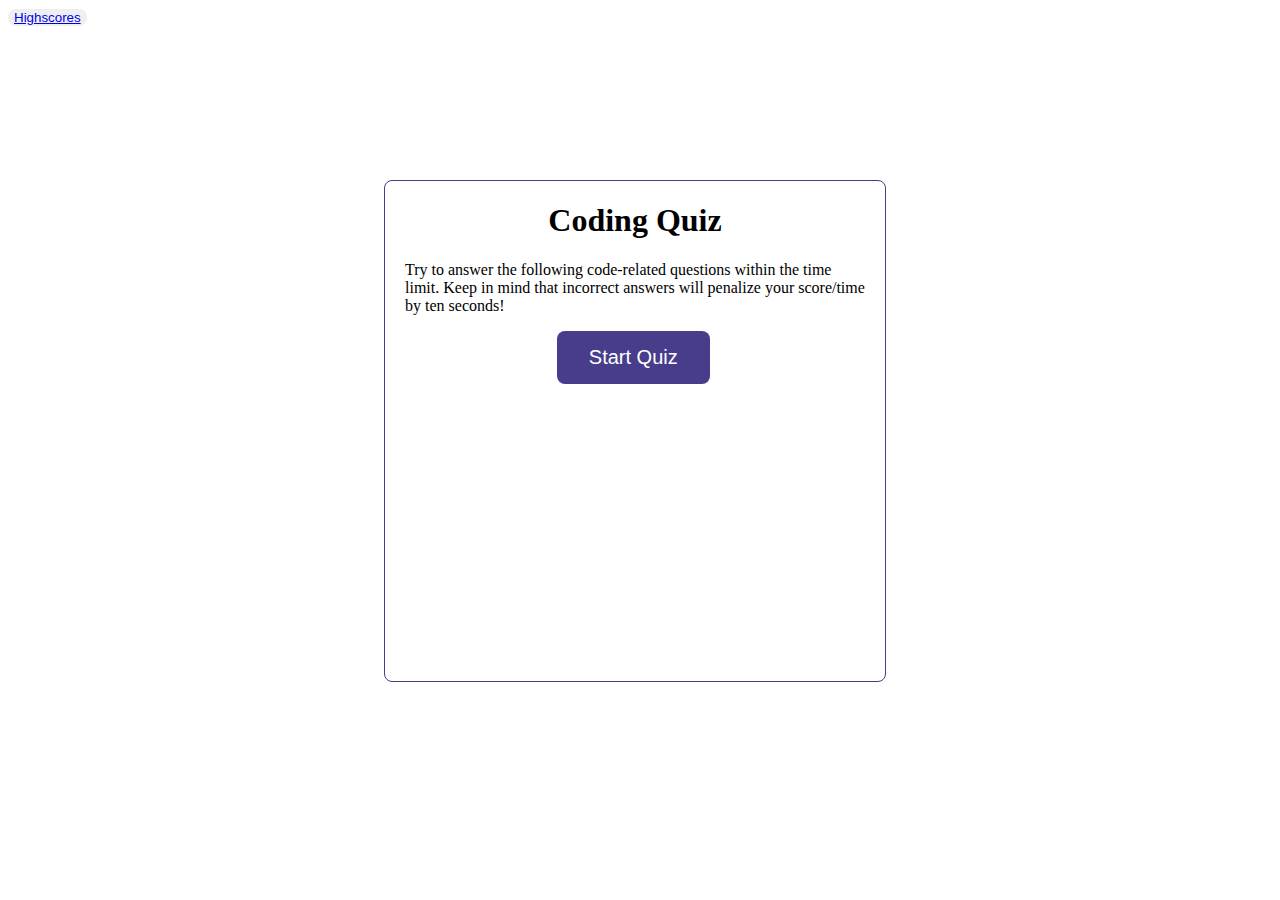
<file: index.html>
<!DOCTYPE html>
<html lang="en">
<!--Ashley Anness Homework 4-->
<head>
    <title>Code Quiz</title>
    <meta charset="UTF-8">
    <meta name="viewport" content="width=device-width, initial-scale=1.0">
    <meta http-equiv="X-UA-Compatible" content="ie=edge">
    <link rel="stylesheet" type="text/css" href="style.css">
    <script src="https://cdnjs.cloudflare.com/ajax/libs/jquery/3.2.1/jquery.min.js"></script>
    
</head>

<body>
    <!-- Highscores Link-->
    <button id="highscores"><a href="scores.html">Highscores</a></button>
    <!-- Main div -->
    <div id="wrapper">
        <!-- Timer Div-->
        <div id="currentTime"></div>
        <!-- Quiz content -->
        <div id="questionsDiv">
            <h1>Coding Quiz</h1>
            <p>Try to answer the following code-related questions within the time limit. Keep in mind that incorrect answers will penalize your score/time by ten seconds!</p>
            <ul id="choices"></ul>
            <!-- Buttons -->
            <button id="startTime">Start Quiz</button>
        </div>
    </div>
    <script src="script.js">
        
    </script>

</body>

</html>
</file>
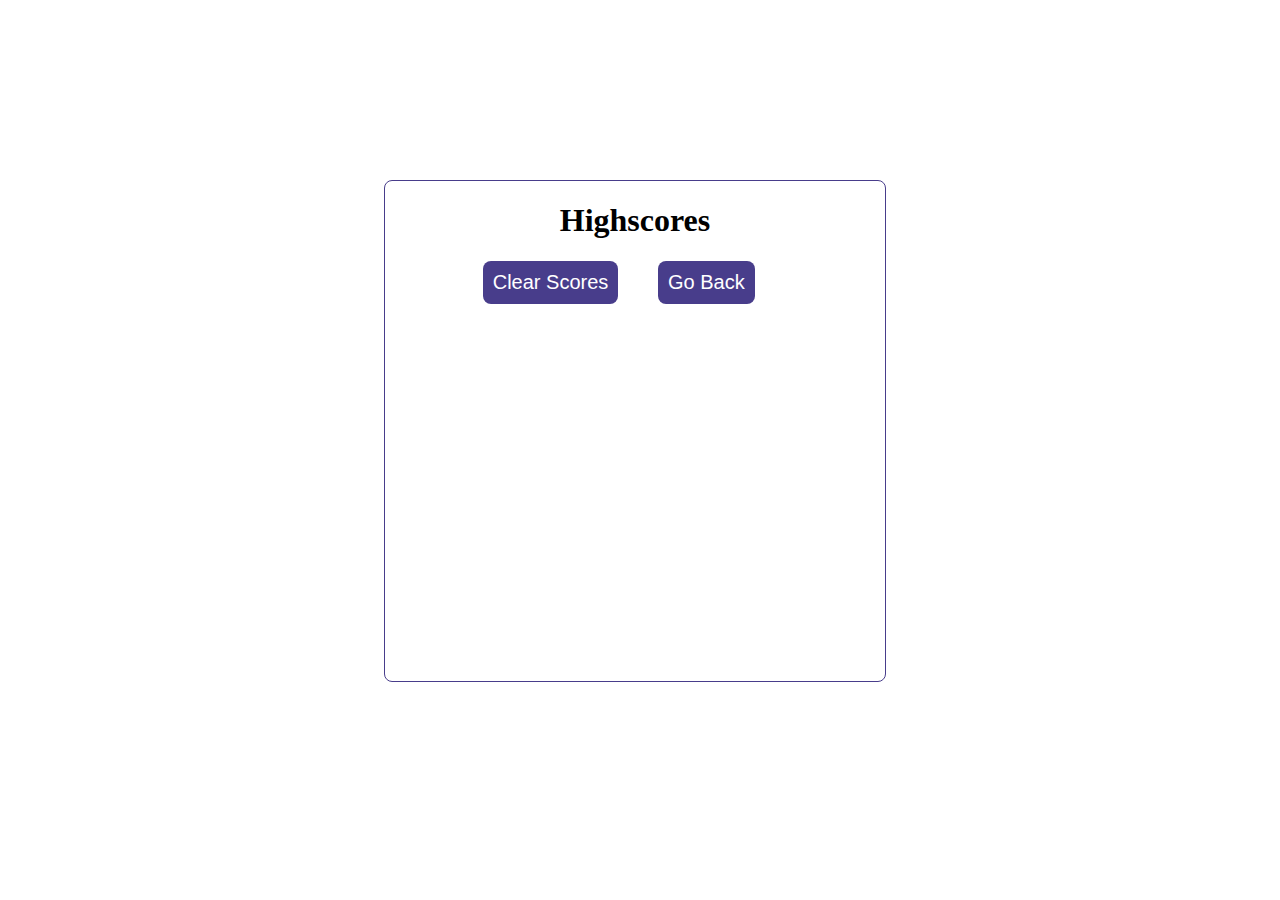
<file: scores.html>
<!DOCTYPE html>
<html lang="en">

<head>
    <title>High Scores</title>
    <meta charset="UTF-8">
    <meta name="viewport" content="width=device-width, initial-scale=1.0">
    <meta http-equiv="X-UA-Compatible" content="ie=edge">
    <link rel="stylesheet" type="text/css" href="style.css">
    <script src="https://cdnjs.cloudflare.com/ajax/libs/jquery/3.2.1/jquery.min.js"></script>
</head>

<body>
    <div id="wrapper">
        <!-- Timer -->
        <div id="currentTime"></div>
        <!-- Quiz -->
        <div id="questionsDiv">
            <h1>Highscores</h1>
            <ul id="highScore"></ul>
            <!-- Buttons -->
            <button id="goBack">Go Back</button>
            <button id="clear" value="reset">Clear Scores</button>
        </div>
    </div>
    <script src="scores.js"></script>
</body>

</html>
</file>
<file: style.css>
#wrapper {
            position: absolute;
            left: 30%;
            top: 20%;
            width: 500px;
            height: 500px;
            border: 1px solid darkslateblue;
            border-radius: 8px;
        }

        #startTime {
            background-color: darkslateblue;
            margin-left: 33%;
            padding: 15px 32px;
            font-size: 20px;
            color: white;
        }

        #currentTime {
            float: right;
        }

        #questionsDiv {
            margin: 20px;
        }

        #goBack {
            background-color: darkslateblue;
            position: relative;
            padding: 10px;
            font-size: 20px;
            color: white;
            top: 30%;
            left: 55%;
            width: auto;
            text-align: center;
            text-decoration: none;
            border: none;
        }

        #clear {
            background-color: darkslateblue;
            position: relative;
            padding: 10px;
            font-size: 20px;
            color: white;
            top: 30%;
            right: 5%;
            text-align: center;
            border: none;
        }

        button {
            border-radius: 8px;
            border: none;
        }

        textarea {
            width: 90%;
            margin: 20px;
        }

        h1 {
            text-align: center;
        }

        ul {
            padding-left: 0px;
        }

        li {
            background-color: darkslateblue;
            margin-top: 10px;
            padding: 5px 15px;
            width: 80%;
            font-size: 18px;
            font-weight: bold;
            color: white;
            border-radius: 10px;
        }

        #Submit {
            background-color: darkslateblue;
            margin-left: 33%;
            padding: 15px 32px;
            font-size: 20px;
            color: white;
        }

        label {
            margin-right: 10px;
        }
        
        input {
            margin-bottom: 20px;
            width: 50%;
            border: 0px solid lightgray;
        }

        #initials {
            background-color: lightgrey;
        }

        #createDiv {
            margin-top: 20px;
            border-top: 0px solid lightgrey;
        }
</file>
